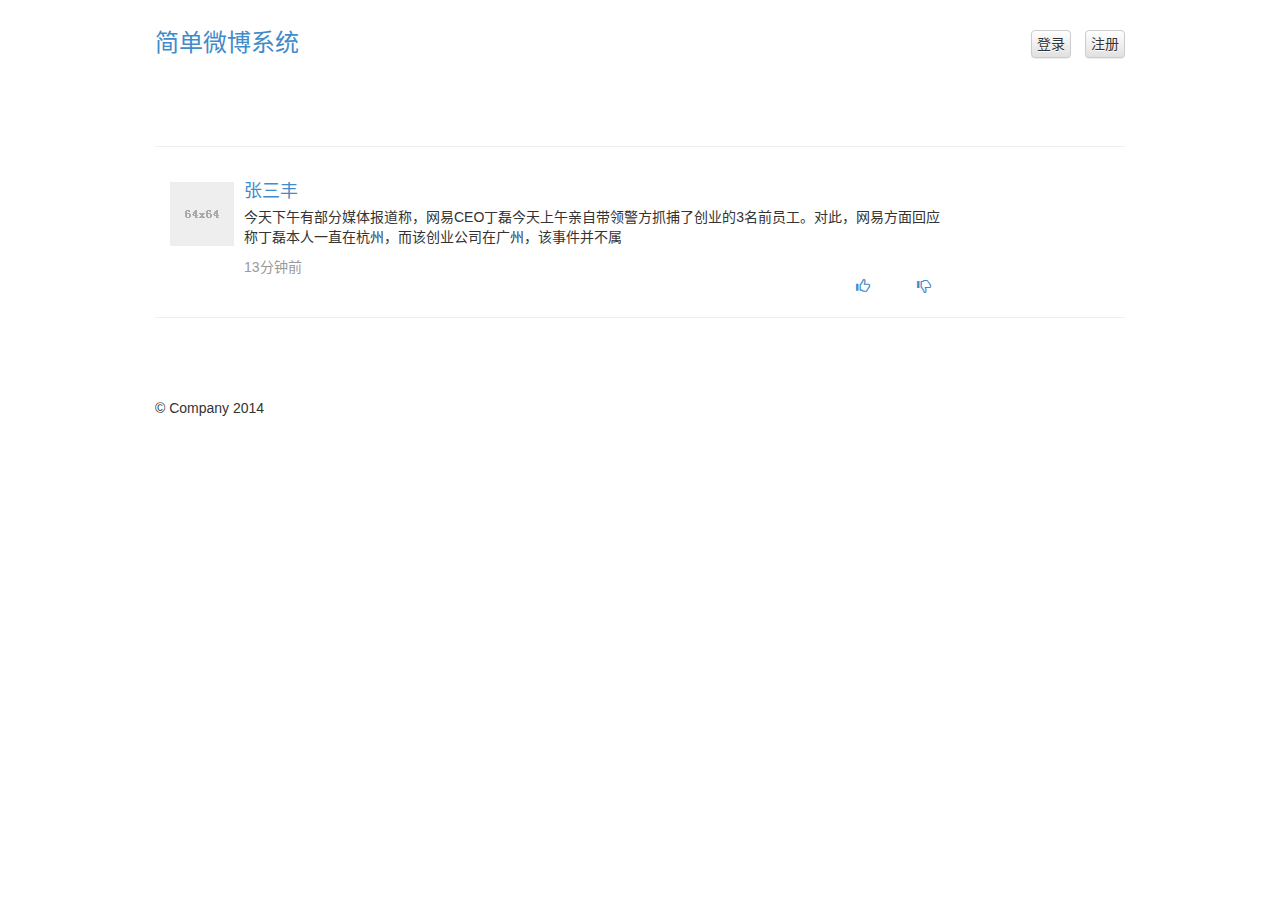
<file: html/index.htm>
<!DOCTYPE html>
<html lang="zh-cn"><head><meta http-equiv="Content-Type" content="text/html; charset=UTF-8">
    <meta charset="utf-8">
    <meta http-equiv="X-UA-Compatible" content="IE=edge">
    <meta name="viewport" content="width=device-width, initial-scale=1.0">
    <meta name="description" content="">
    <meta name="author" content="">
    <title>基于Redis实现的简单微博系统</title>

    <link rel="stylesheet" href="static/css/bootstrap.min.css">
    <link rel="stylesheet" href="static/css/bootstrap-theme.min.css">
    <link rel="stylesheet" href="static/css/mybase.css">

    <!-- Just for debugging purposes. Don't actually copy this line! -->
    <!--[if lt IE 9]><script src="../../docs-assets/js/ie8-responsive-file-warning.js"></script><![endif]-->

    <!-- HTML5 shim and Respond.js IE8 support of HTML5 elements and media queries -->
    <!--[if lt IE 9]>
      <script src="http://cdn.bootcss.com/html5shiv/3.7.0/html5shiv.min.js"></script>
      <script src="http://cdn.bootcss.com/respond.js/1.3.0/respond.min.js"></script>
    <![endif]-->
  </head>

  <body>

    <div class="container">
	<div class="user_nav pull-right">
		  <a type="button" class="btn btn-default" role="button" href="login.htm">登录</a>
		  <a type="button" class="btn btn-default" role="button" href="register.htm">注册</a>
	</div>
      <div class="header">
		<h3 class="text-muted"><a style="vertical-align: bottom;" href="index.htm">简单微博系统</a></h3>
      </div>


	<hr />
 
	<div class="col-md-10 media">
	        <a class="pull-left" href="#">
	          <img class="media-object" data-src="holder.js/64x64" alt="64x64" src="[data-uri]" style="width: 64px; height: 64px;">
	        </a>
	        <div class="media-body">
		          <h4 class="media-heading text-primary">张三丰</h4>
		          <p>今天下午有部分媒体报道称，网易CEO丁磊今天上午亲自带领警方抓捕了创业的3名前员工。对此，网易方面回应称丁磊本人一直在杭州，而该创业公司在广州，该事件并不属</p>
		         <div class="row">
		         	<div class="col-md-2"><span class="text-muted">13分钟前</span></div>
		           	<div class="col-md-1 col-md-offset-10"><a href="#"><span class="glyphicon glyphicon-thumbs-up"></span></a> </div>
		         	<div class="col-md-1"><span class="text-muted"><a href="#"><span class="glyphicon glyphicon-thumbs-down"></span></a> </span></div>
		         </div>
	        </div>
      </div>

	
	<div class="clearfix" ></div>
	<hr />
      <div class="footer">
        <p>© Company 2014</p>
      </div>

    
    </div>
</body></html>
</file>
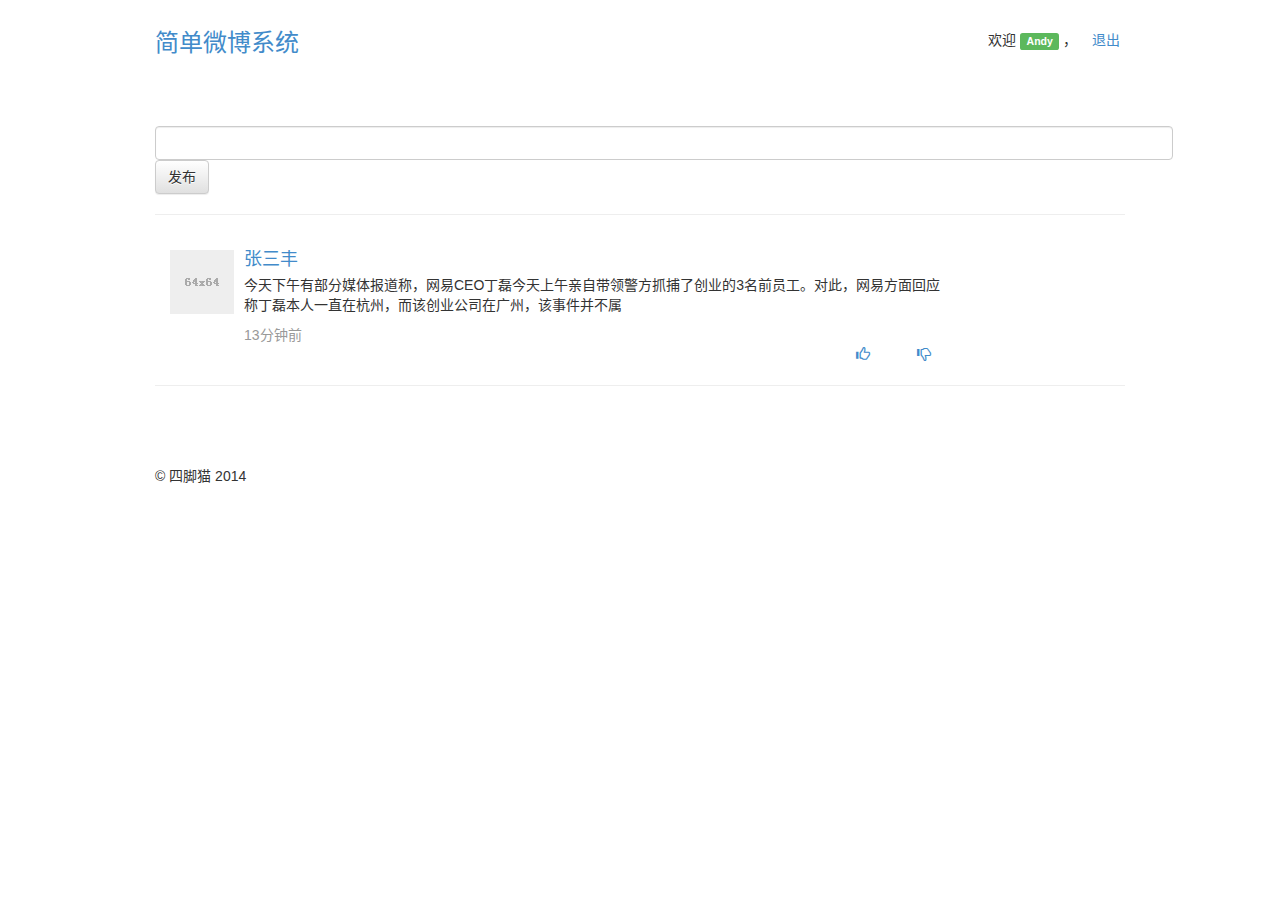
<file: html/index2.htm>
<!DOCTYPE html>
<html lang="zh-cn"><head><meta http-equiv="Content-Type" content="text/html; charset=UTF-8">
    <meta charset="utf-8">
    <meta http-equiv="X-UA-Compatible" content="IE=edge">
    <meta name="viewport" content="width=device-width, initial-scale=1.0">
    <meta name="description" content="">
    <meta name="author" content="">
    <title>基于Redis实现的简单微博系统</title>

    <link rel="stylesheet" href="static/css/bootstrap.min.css">
    <link rel="stylesheet" href="static/css/bootstrap-theme.min.css">
    <link rel="stylesheet" href="static/css/mybase.css">

    <!-- Just for debugging purposes. Don't actually copy this line! -->
    <!--[if lt IE 9]><script src="../../docs-assets/js/ie8-responsive-file-warning.js"></script><![endif]-->

    <!-- HTML5 shim and Respond.js IE8 support of HTML5 elements and media queries -->
    <!--[if lt IE 9]>
      <script src="http://cdn.bootcss.com/html5shiv/3.7.0/html5shiv.min.js"></script>
      <script src="http://cdn.bootcss.com/respond.js/1.3.0/respond.min.js"></script>
    <![endif]-->
  </head>

  <body>

    <div class="container">
	<div class="user_nav pull-right">
		   	<p> 欢迎 <span class="label label-success">Andy</span> ，<a href="#">退出</a>  </p>
	</div>
      <div class="header">
		<h3 class="text-muted"><a style="vertical-align: bottom;" href="index.htm">简单微博系统</a></h3>
      </div>


	<form class="form-inline" role="form">
	     <label class="sr-only" for="weiboContent">新鲜事:</label>
	    <input type="text" class="form-control" id="weiboContent" size="120" placeholder="">
	    <button type="submit" class="btn btn-default">发布</button>
	</form>

	<hr />
 
	<div class="col-md-10 media">
	        <a class="pull-left" href="#">
	          <img class="media-object" data-src="holder.js/64x64" alt="64x64" src="[data-uri]" style="width: 64px; height: 64px;">
	        </a>
	        <div class="media-body">
		          <h4 class="media-heading text-primary">张三丰</h4>
		          <p>今天下午有部分媒体报道称，网易CEO丁磊今天上午亲自带领警方抓捕了创业的3名前员工。对此，网易方面回应称丁磊本人一直在杭州，而该创业公司在广州，该事件并不属</p>
		         <div class="row">
		         	<div class="col-md-2"><span class="text-muted">13分钟前</span></div>
		           	<div class="col-md-1 col-md-offset-10"><a href="#"><span class="glyphicon glyphicon-thumbs-up"></span></a> </div>
		         	<div class="col-md-1"><span class="text-muted"><a href="#"><span class="glyphicon glyphicon-thumbs-down"></span></a> </span></div>
		         </div>
	        </div>
      </div>

	
	<div class="clearfix" ></div>
	<hr />
      <div class="footer">
        <p>© 四脚猫 2014</p>
      </div>

    
    </div>
</body></html>
</file>
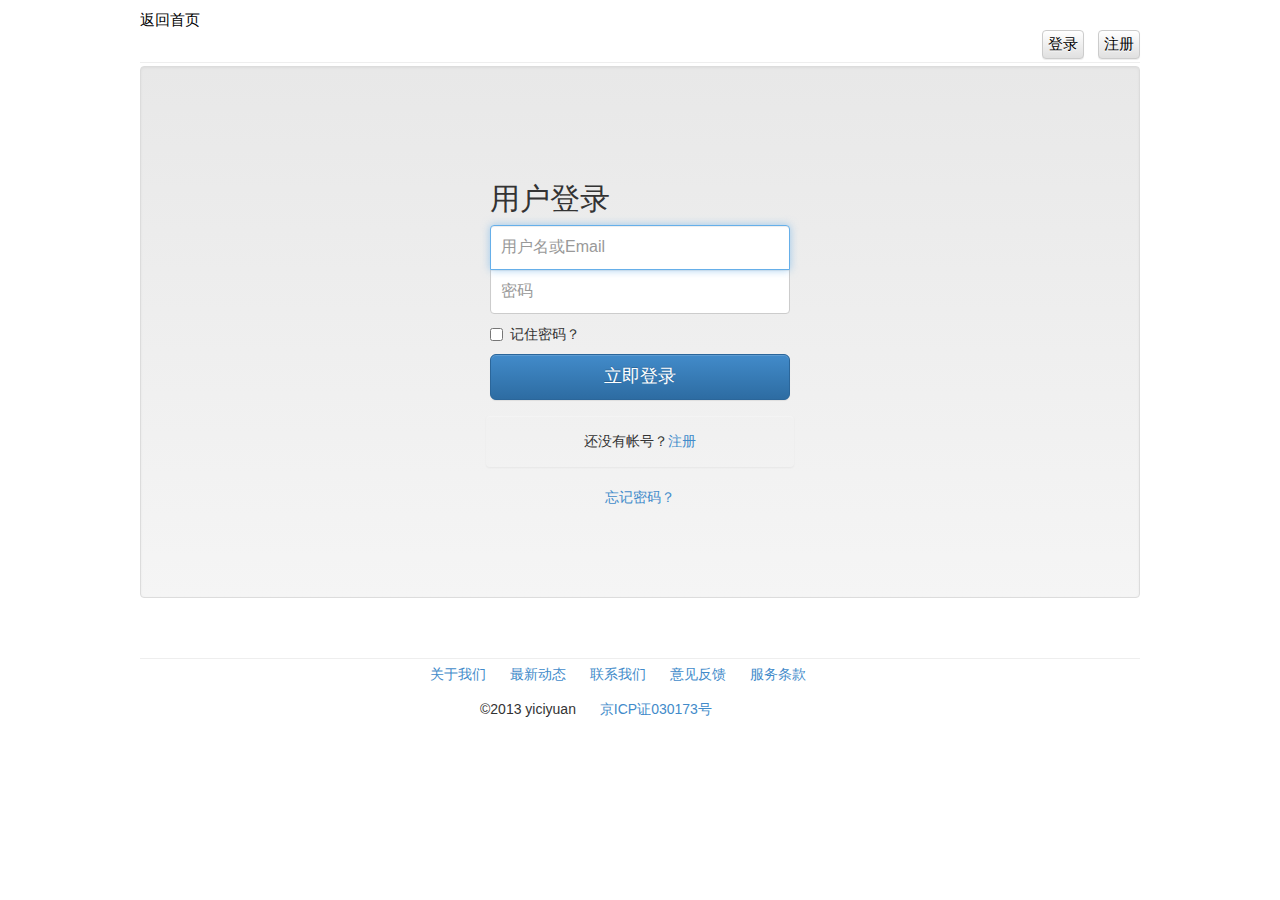
<file: html/login.htm>
<!DOCTYPE html>
<html>
<head>
    <title>登录-简单微博系统</title>
    <meta http-equiv="Content-Type" content="text/html; charset=UTF-8">
    <meta name="viewport" content="width=device-width, initial-scale=1.0">
    <meta name="description" content="">
    <meta name="author" content="">
     
    <link rel="stylesheet" href="static/css/bootstrap.min.css">
    <link rel="stylesheet" href="static/css/bootstrap-theme.min.css">
    <link rel="stylesheet" href="static/css/mybase.css">


<!-- HTML5 Shim and Respond.js IE8 support of HTML5 elements and media queries -->
<!-- WARNING: Respond.js doesn't work if you view the page via file:// -->
<!--[if lt IE 9]>
  <script src="http://cdn.bootcss.com/html5shiv/3.7.0/html5shiv.min.js"></script>
  <script src="http://cdn.bootcss.com/respond.js/1.3.0/respond.min.js"></script>
<![endif]-->

 
  </head>

  <body>

    <div class="container-narrow">
 
      <div class="masthead">
        <div class="pull-left">
          <span><a style="vertical-align: bottom;" href="index.htm">返回首页</a></span>
        </div>
      <div class="user_nav pull-right">
          <a type="button" class="btn btn-default" role="button" href="login.htm">登录</a>
          <a type="button" class="btn btn-default" role="button" href="register.htm">注册</a>
      </div>

    </div>

    <div class="clearfix"></div>
    <hr>

    <div class="container high well">

      <form class="form-signin" role="form">
        <h2 class="form-signin-heading">用户登录</h2>
        <input type="text" class="form-control" placeholder="用户名或Email" required="" autofocus="">
        <input type="password" class="form-control" placeholder="密码" required="">
        <label class="checkbox">
          <input type="checkbox" value="remember">记住密码？
        </label>
        <button class="btn btn-lg btn-primary btn-block" type="submit">立即登录</button>
      </form>

      <div class="alert  noaccount center-block">
        <p class="text-center">
           还没有帐号？<a href="register.htm">注册</a>
        </p>

      </div>

 
      <p class="text-center">
        <a href="getpass.htm">忘记密码？</a>
      </p>

    </div> <!-- /container -->

      <div class="footer">
          <div class="footer-panel">
            <ul class="aboutlinks center-block">
              <li><a href="#">关于我们</a></li>
              <li><a href="#"  >最新动态</a></li>
              <li><a href="#" >联系我们</a></li>
              <li><a href="#" >意见反馈</a></li>
              <li><a href="#" >服务条款</a></li>
            </ul>
            <ul class="icplinks center-block">
              <li>©2013 yiciyuan</li>
              <li><a href="#"  >京ICP证030173号</a></li>
            </ul>
          </div>
      </div>


   <script src="static/js/jquery.min.js"></script>
  <script src="static/js/bootstrap.min.js"></script>
</body></html>
</file>
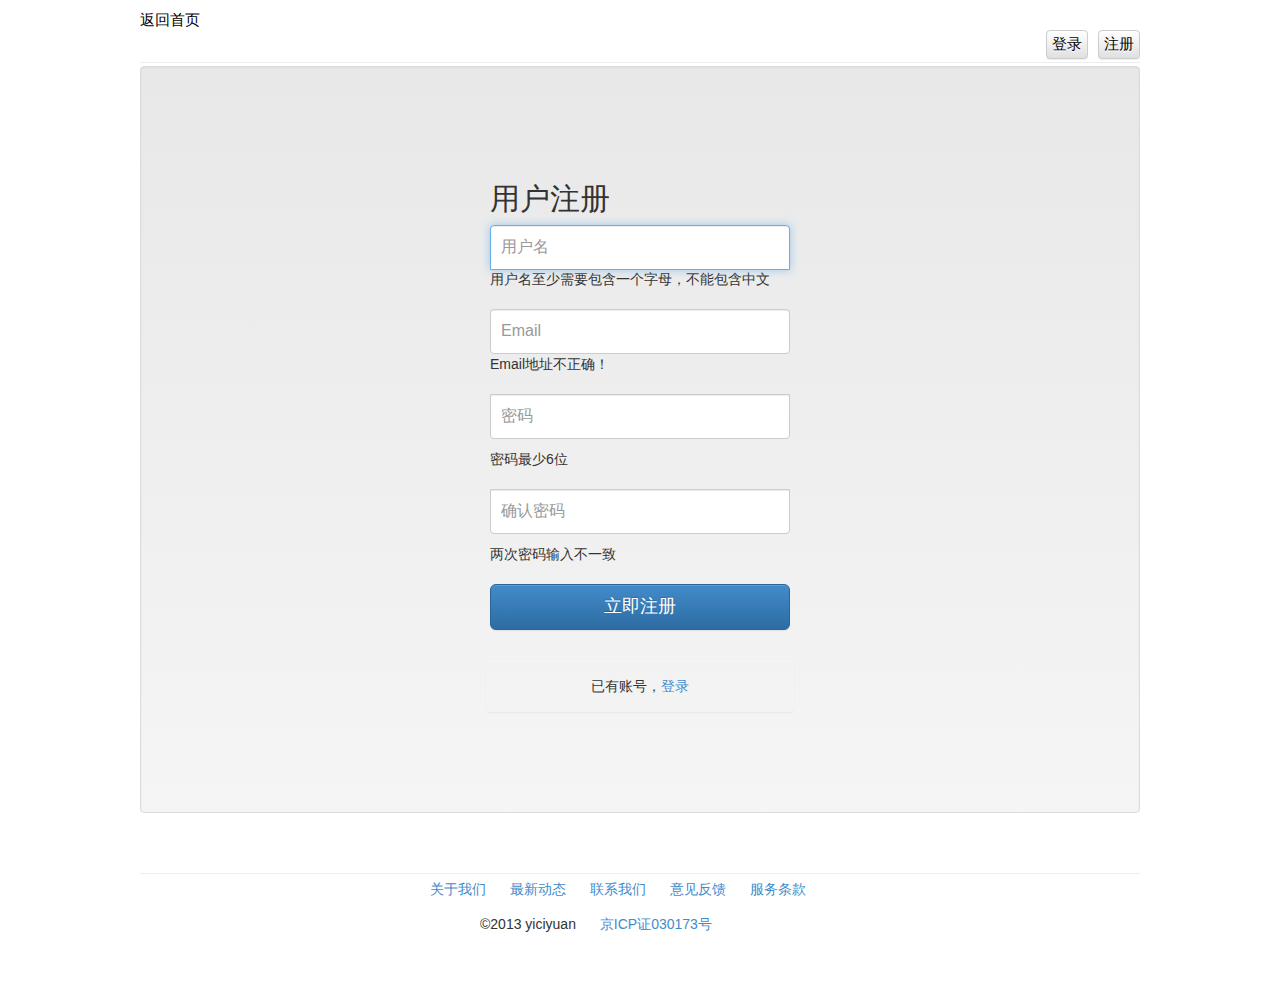
<file: html/register.htm>
<!DOCTYPE html>
<html>
<head>
    <title>注册-简单微博系统</title>
    <meta http-equiv="Content-Type" content="text/html; charset=UTF-8">
    <meta name="viewport" content="width=device-width, initial-scale=1.0">
    <meta name="description" content="">
    <meta name="author" content="">
     
    <link rel="stylesheet" href="static/css/bootstrap.min.css">
    <link rel="stylesheet" href="static/css/bootstrap-theme.min.css">
    <link rel="stylesheet" href="static/css/mybase.css">


<!-- HTML5 Shim and Respond.js IE8 support of HTML5 elements and media queries -->
<!-- WARNING: Respond.js doesn't work if you view the page via file:// -->
<!--[if lt IE 9]>
  <script src="http://cdn.bootcss.com/html5shiv/3.7.0/html5shiv.min.js"></script>
  <script src="http://cdn.bootcss.com/respond.js/1.3.0/respond.min.js"></script>
<![endif]-->

 
  </head>

  <body>
    <div class="container-narrow">
      <div class="masthead">
        <div class="pull-left"><span><a style="vertical-align: bottom;" href="/">返回首页</a></span></div>
        <div class="user_nav pull-right"><a type="button" role="button" href="/login" class="btn btn-default">登录</a><a type="button" role="button" href="/reg" class="btn btn-default">注册</a></div>
      </div>
      <div class="clearfix"></div>
      <hr>
      <div class="container high well">
        <form id="form" role="form" action="" method="post" class="form-signin">
          <h2 class="form-signin-heading">用户注册</h2>
          <div class="form-group">
            <input id="username" type="text" name="username" placeholder="用户名" required="required" autofocus="autofocus" pattern=".{3,20}" maxlength="20" class="form-control">
            <label class="control-label">用户名至少需要包含一个字母，不能包含中文</label>
          </div>
          <div class="form-group">
            <input id="email" type="email" name="email" placeholder="Email" required="required" class="form-control">
            <label class="control-label">Email地址不正确！</label>
          </div>
          <div class="form-group">
            <input id="password" type="password" name="password" placeholder="密码" required="required" pattern=".{6,20}" maxlength="20" class="form-control">
            <label class="control-label">密码最少6位</label>
          </div>
          <div class="form-group">
            <input id="rePassword" type="password" name="rePassword" placeholder="确认密码" required="required" pattern=".{6,20}" maxlength="20" data-event="confirm-password" class="form-control">
            <label class="control-label">两次密码输入不一致</label>
          </div>
          <div class="form-group">
            <button id="submit" type="submit" class="btn btn-lg btn-primary btn-block">立即注册</button>
          </div>
        </form>
        <div class="alert noaccount center-block">
          <p class="text-center">已有账号，<a href="/login">登录</a></p>
        </div>
      </div>
      <div class="footer">
        <div class="footer-panel">
          <ul class="aboutlinks center-block">
            <li><a href="#">关于我们</a></li>
            <li><a href="#">最新动态</a></li>
            <li><a href="#">联系我们</a></li>
            <li><a href="#">意见反馈</a></li>
            <li><a href="#">服务条款</a></li>
          </ul>
          <ul class="icplinks center-block">
            <li>©2013 yiciyuan</li>
            <li><a href="#">京ICP证030173号</a></li>
          </ul>
        </div>
      </div>
    </div>
    <script src="static/js/jquery.min.js"></script>
    <script src="static/js/bootstrap.min.js"></script>
  </body>
</html>
</file>
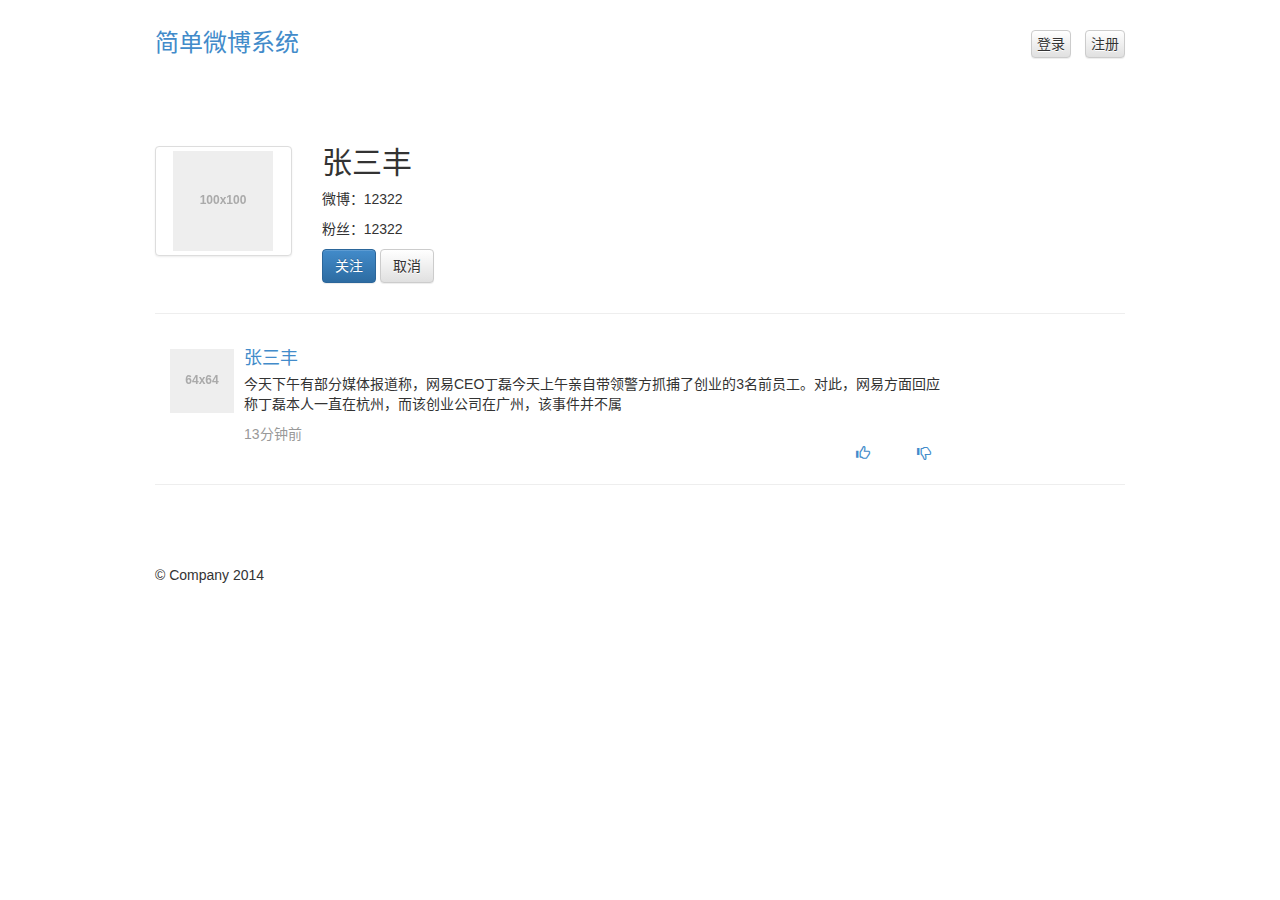
<file: html/space.htm>
<!DOCTYPE html>
<html lang="zh-cn"><head><meta http-equiv="Content-Type" content="text/html; charset=UTF-8">
    <meta charset="utf-8">
    <meta http-equiv="X-UA-Compatible" content="IE=edge">
    <meta name="viewport" content="width=device-width, initial-scale=1.0">
    <meta name="description" content="">
    <meta name="author" content="">
    <title>查看用户-基于Redis实现的简单微博系统</title>

    <link rel="stylesheet" href="static/css/bootstrap.min.css">
    <link rel="stylesheet" href="static/css/bootstrap-theme.min.css">
    <link rel="stylesheet" href="static/css/mybase.css">

    <!-- Just for debugging purposes. Don't actually copy this line! -->
    <!--[if lt IE 9]><script src="../../docs-assets/js/ie8-responsive-file-warning.js"></script><![endif]-->

    <!-- HTML5 shim and Respond.js IE8 support of HTML5 elements and media queries -->
    <!--[if lt IE 9]>
      <script src="http://cdn.bootcss.com/html5shiv/3.7.0/html5shiv.min.js"></script>
      <script src="http://cdn.bootcss.com/respond.js/1.3.0/respond.min.js"></script>
    <![endif]-->
  </head>

  <body>

    <div class="container">
	<div class="user_nav pull-right">
		  <a type="button" class="btn btn-default" role="button" href="login.htm">登录</a>
		  <a type="button" class="btn btn-default" role="button" href="register.htm">注册</a>
	</div>
      <div class="header">
		<h3 class="text-muted"><a style="vertical-align: bottom;" href="index.htm">简单微博系统</a></h3>
      </div>


<div class="row">
  <div class="col-md-2" style="margin-top: 20px;">
    <a href="#" class="thumbnail">
      <img data-src="holder.js/100x100"  style="width: 100px; height: 100px;" >
    </a>
  </div>
  <div class="col-md-10">
  	<h2 >张三丰</h2>
  	<p>微博：12322</p>
  	<p>粉丝：12322</p>
  	<p><a href="#" class="btn btn-primary" role="button">关注</a> <a href="#" class="btn btn-default" role="button">取消</a></p>
  </div>
</div>

	<hr />
 
	<div class="col-md-10 media">
	        <a class="pull-left" href="#">
	          <img class="media-object" data-src="holder.js/64x64" alt="64x64" src="[data-uri]" style="width: 64px; height: 64px;">
	        </a>
	        <div class="media-body">
		          <h4 class="media-heading text-primary">张三丰</h4>
		          <p>今天下午有部分媒体报道称，网易CEO丁磊今天上午亲自带领警方抓捕了创业的3名前员工。对此，网易方面回应称丁磊本人一直在杭州，而该创业公司在广州，该事件并不属</p>
		         <div class="row">
		         	<div class="col-md-2"><span class="text-muted">13分钟前</span></div>
		           	<div class="col-md-1 col-md-offset-10"><a href="#"><span class="glyphicon glyphicon-thumbs-up"></span></a> </div>
		         	<div class="col-md-1"><span class="text-muted"><a href="#"><span class="glyphicon glyphicon-thumbs-down"></span></a> </span></div>
		         </div>
	        </div>
      </div>

	
	<div class="clearfix" ></div>
	<hr />
      <div class="footer">
        <p>© Company 2014</p>
      </div>

    
    </div>
<script src="static/js/jquery.min.js"></script>
<script src="static/js/bootstrap.min.js"></script>
<script src="static/js/holder.min.js"></script>
</body></html>
</file>
<file: html/static/css/mybase.css>
body {
	padding-top: 10px;
	padding-bottom: 40px;
}

/* Custom container */
.container, .container-narrow{
  margin: 0 auto;
  max-width: 1000px;
}
 
.container-narrow > hr {
	margin: 3px 0;
}

.container-narrow li {
	margin-right: 20px;
}

.container-narrow .masthead a {
	color: #000;
 	font-size: 15px;
 	font-family: "微软雅黑";
}
.masthead{
	 
}

.user_nav a{
	margin-left: 10px;
	padding: 3px 5px;
}
.user_nav li{
  list-style: none;
}
.nav{
 }
/* Main marketing message and sign up button */
.banner {
 	text-align: center;
}
.banner a{
	top: -145px;
	left: 45px;
	display: inline-block;
	width: 150px;
	height: 55px;
	position: relative;
	z-index: 10;
}
.footer-panel{
  border-top: 1px solid #eee;
}
.header{
  padding-bottom: 60px;
}
.footer{
  padding-top: 60px;
}
.aboutlinks{
  width: 50%;
  padding-top: 5px;
  list-style: none;
}
.icplinks{
  width: 40%;
  list-style: none;
  padding-top: 5px;
}
 .user_nav{
   margin-top:20px;
 }
.footer li, .user_nav li{
  display: inline-block;
}
 .user_nav li,.user_nav li a{
  margin-left: 0px;
  margin-right: 0px;
}
/* Supporting marketing content */
.marketing {
	margin: 60px 0;
}
.marketing p + h4 {
	margin-top: 28px;
}

.high{
  padding-top: 80px;
  padding-bottom: 80px;
}

.form-signin {
  max-width: 330px;
  padding: 15px;
  margin: 0 auto;
}
.form-signin .form-signin-heading,
.form-signin .checkbox {
  margin-bottom: 10px;
}
.form-signin .checkbox {
  font-weight: normal;
}
.form-signin .form-control {
  position: relative;
  font-size: 16px;
  height: auto;
  padding: 10px;
  -webkit-box-sizing: border-box;
     -moz-box-sizing: border-box;
          box-sizing: border-box;
}
.form-signin .form-control:focus {
  z-index: 2;
}
.form-signin input[type="text"] {
  margin-bottom: -1px;
  border-bottom-left-radius: 0;
  border-bottom-right-radius: 0;
}
.form-signin input[type="password"] {
  margin-bottom: 10px;
  border-top-left-radius: 0;
  border-top-right-radius: 0;
}
.noaccount{
  width: 32%;
}
.noaccount p{
  line-height: 20px;
}
#myinfo{
  padding-top: 10px;
  padding-bottom: 10px;
}
#userleft{
  height: 400px;
}


.graynormal{
  color: gray;
  font-weight: normal;
}
.bg-label {
	background-color: #EEE6E6;
	line-height:30px;
}
.img-rounded{
 width: 170px;
}

.phone,iframe {
width: 295px;
height: 395px;
margin-top: 60px;
padding: 0;
position: relative;
border: 0;
background: transparent;
-webkit-border-radius: 4px;
-moz-border-radius: 4px;
border-radius: 4px;
z-index: 40;
}

.phone {
  width: 350px;
  height: 549px;
  padding: 0;
  margin: 0 auto;
  position: relative;
  text-align: center;
  background: url('../img/phone.png') center center no-repeat;
  background-size: 350px Auto;
  border: 0;
  -webkit-border-radius: 0;
  -moz-border-radius: 0;
  border-radius: 0;
  -webkit-box-shadow: none;
  -moz-box-shadow: none;
  box-shadow: none;
}

label{
  font-weight: normal;
}

.icon{
  width: 80px;
}
#applist .list-group{
  margin-bottom: 5px;
}
#applist .thumbnail{
  margin-left: 5px;
  width: 32%
}
</file>
